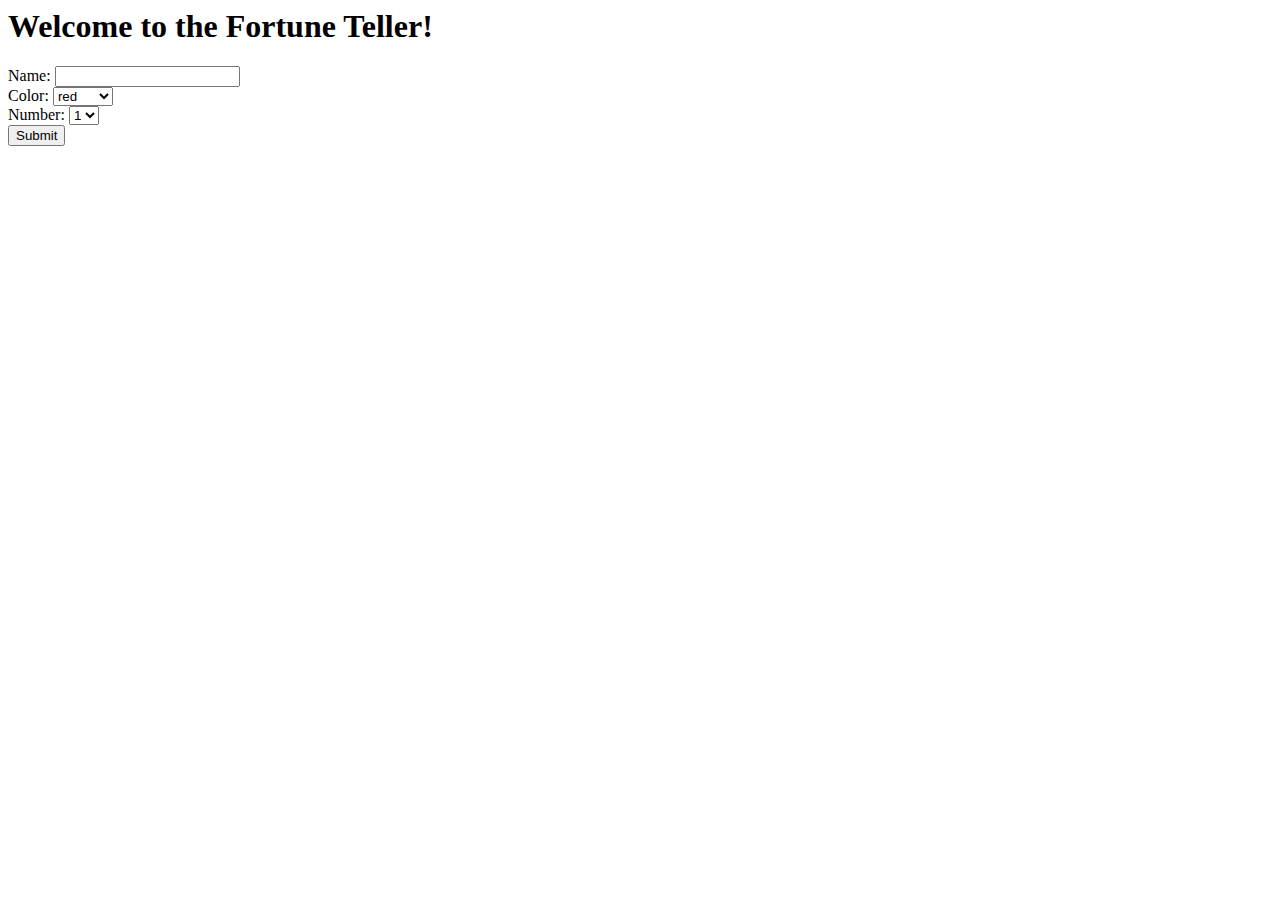
<file: Fortune_Teller-main/templates/form.html>
<html>
<head><title>Fortune Teller</title></head>
<body>
    <h1>Welcome to the Fortune Teller!</h1>
    <form method="POST" action="/fortune">
        <label>Name: <input type="text" name="user" required></label><br>
        <label>Color:
            <select name="color">
                <option>red</option>
                <option>yellow</option>
                <option>blue</option>
                <option>green</option>
            </select>
        </label><br>
        <label>Number:
            <select name="number">
                <option>1</option>
                <option>2</option>
                <option>3</option>
                <option>4</option>
            </select>
        </label><br>
        <button type="submit">Submit</button>
    </form>
</body>
</html>
</file>
